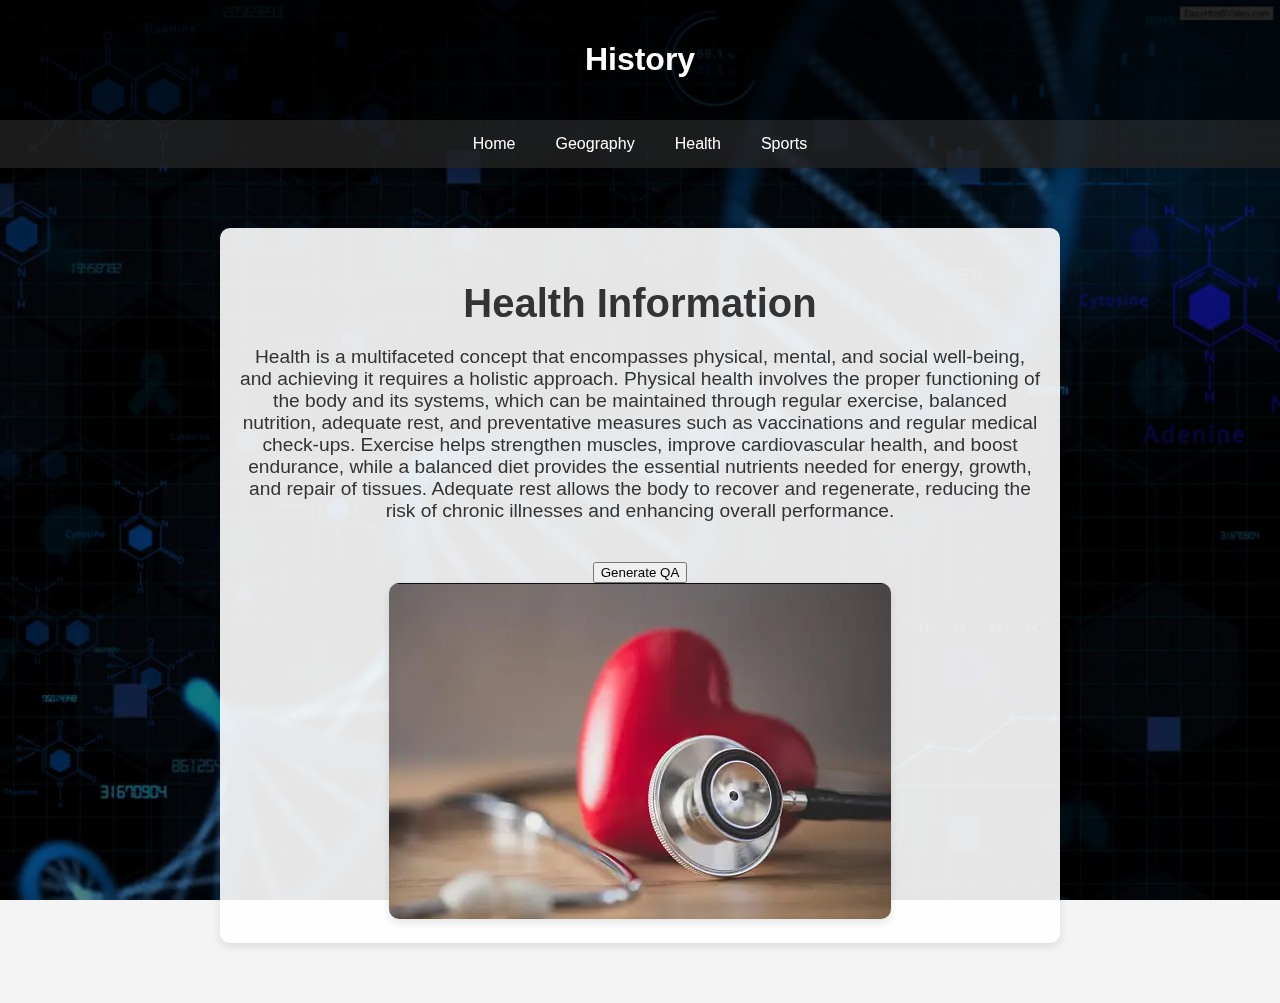
<file: static/health.html>
<!DOCTYPE html>
<html lang="en">
<head>
    <meta charset="UTF-8">
    <meta name="viewport" content="width=device-width, initial-scale=1.0">
    <title>History</title>
    <style>
        body {
            font-family: Arial, sans-serif;
            margin: 0;
            padding: 0;
            background-color: #f4f4f4;
            overflow: hidden;
            color: #333;
        }
        header {
            background: rgba(0, 0, 0, 0.7);
            color: #fff;
            padding: 20px 0;
            text-align: center;
            position: relative;
            z-index: 2;
            box-shadow: 0 4px 8px rgba(0, 0, 0, 0.1);
        }
        nav {
            display: flex;
            justify-content: center;
            background: rgba(34, 34, 34, 0.8);
            position: relative;
            z-index: 2;
            box-shadow: 0 4px 8px rgba(0, 0, 0, 0.1);
        }
        nav ul {
            list-style: none;
            margin: 0;
            padding: 0;
            display: flex;
        }
        nav ul li {
            position: relative;
        }
        nav ul li a {
            display: block;
            color: #fff;
            padding: 15px 20px;
            text-decoration: none;
            transition: background 0.3s ease, color 0.3s ease;
        }
        nav ul li:hover a {
            background: #ff5722;
            color: #fff;
        }
        main {
            padding: 40px 20px;
            text-align: center;
            position: relative;
            z-index: 2;
        }
        main h2 {
            font-size: 2.5em;
            margin-bottom: 20px;
        }
        main p {
            font-size: 1.2em;
            margin-bottom: 40px;
            max-width: 800px;
            margin-left: auto;
            margin-right: auto;
        }
        video {
            position: fixed;
            right: 0;
            bottom: 0;
            min-width: 100%;
            min-height: 100%;
            z-index: 1;
            filter: brightness(50%);
        }
        .content img {
            max-width: 100%;
            height: auto;
            border-radius: 10px;
            box-shadow: 0 4px 8px rgba(0, 0, 0, 0.1);
            transition: transform 0.3s ease;
        }
        .content img:hover {
            transform: scale(1.05);
        }
        .content {
            margin: 20px 0;
            padding: 20px;
            background: rgba(255, 255, 255, 0.9);
            border-radius: 10px;
            box-shadow: 0 4px 8px rgba(0, 0, 0, 0.1);
            display: inline-block;
            max-width: 80%;
        }
    </style>
</head>
<body>
    <video autoplay muted loop>
        <source src="health.mp4" type="video/mp4">
        Your browser does not support HTML5 video.
    </video>
    <header>
        <h1>History</h1>
    </header>
    <nav>
        <ul>
            <li><a href="index.html">Home</a></li>
            <li><a href="geography.html">Geography</a></li>
            <li><a href="health.html">Health</a></li>
            <li><a href="sports.html">Sports</a></li>
        </ul>
    </nav>
    <main>
        <div class="content">
            <h2>Health Information</h2>
            <p>Health is a multifaceted concept that encompasses physical, mental, and social well-being, and achieving it requires a holistic approach. Physical health involves the proper functioning of the body and its systems, which can be maintained through regular exercise, balanced nutrition, adequate rest, and preventative measures such as vaccinations and regular medical check-ups. Exercise helps strengthen muscles, improve cardiovascular health, and boost endurance, while a balanced diet provides the essential nutrients needed for energy, growth, and repair of tissues. Adequate rest allows the body to recover and regenerate, reducing the risk of chronic illnesses and enhancing overall performance.</p>
            <button style="fill: black;"  onclick="">Generate QA</button><br>
            <img src="/hea.png" alt="Geography Image">
        </div>
    </main>
</body>
</html>
</file>
